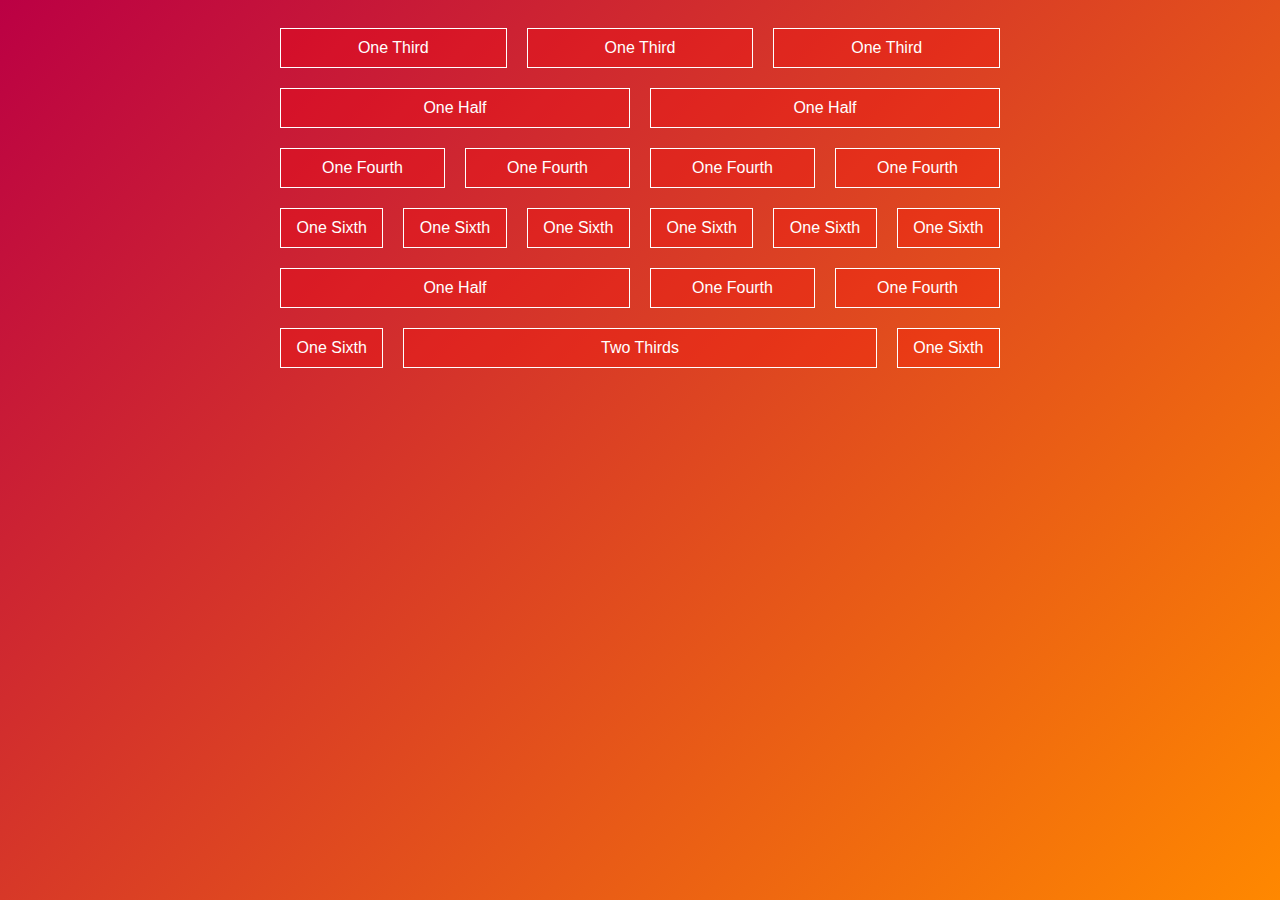
<file: crafting-twelve-column-layout/index.html>
<!DOCTYPE html>
<html>
<head>
     <meta charset="utf-8">
     <title></title>
     <link rel="stylesheet" href="styles.css">
</head>
<body>


     <section>
          <div class="column">One Third</div>
          <div class="column">One Third</div>
          <div class="column">One Third</div>
     </section>

     <section>
          <div class="column">One Half</div>
          <div class="column">One Half</div>
     </section>

     <section>
          <div class="column">One Fourth</div>
          <div class="column">One Fourth</div>
          <div class="column">One Fourth</div>
          <div class="column">One Fourth</div>
     </section>

     <section>
          <div class="column">One Sixth</div>
          <div class="column">One Sixth</div>
          <div class="column">One Sixth</div>
          <div class="column">One Sixth</div>
          <div class="column">One Sixth</div>
          <div class="column">One Sixth</div>
     </section>

     <section>
          <div class="column">One Half</div>
          <div class="column">One Fourth</div>
          <div class="column">One Fourth</div>
     </section>

     <section>
          <div class="column">One Sixth</div>
          <div class="column">Two Thirds</div>
          <div class="column">One Sixth</div>
     </section>
</body>
</html>
</file>
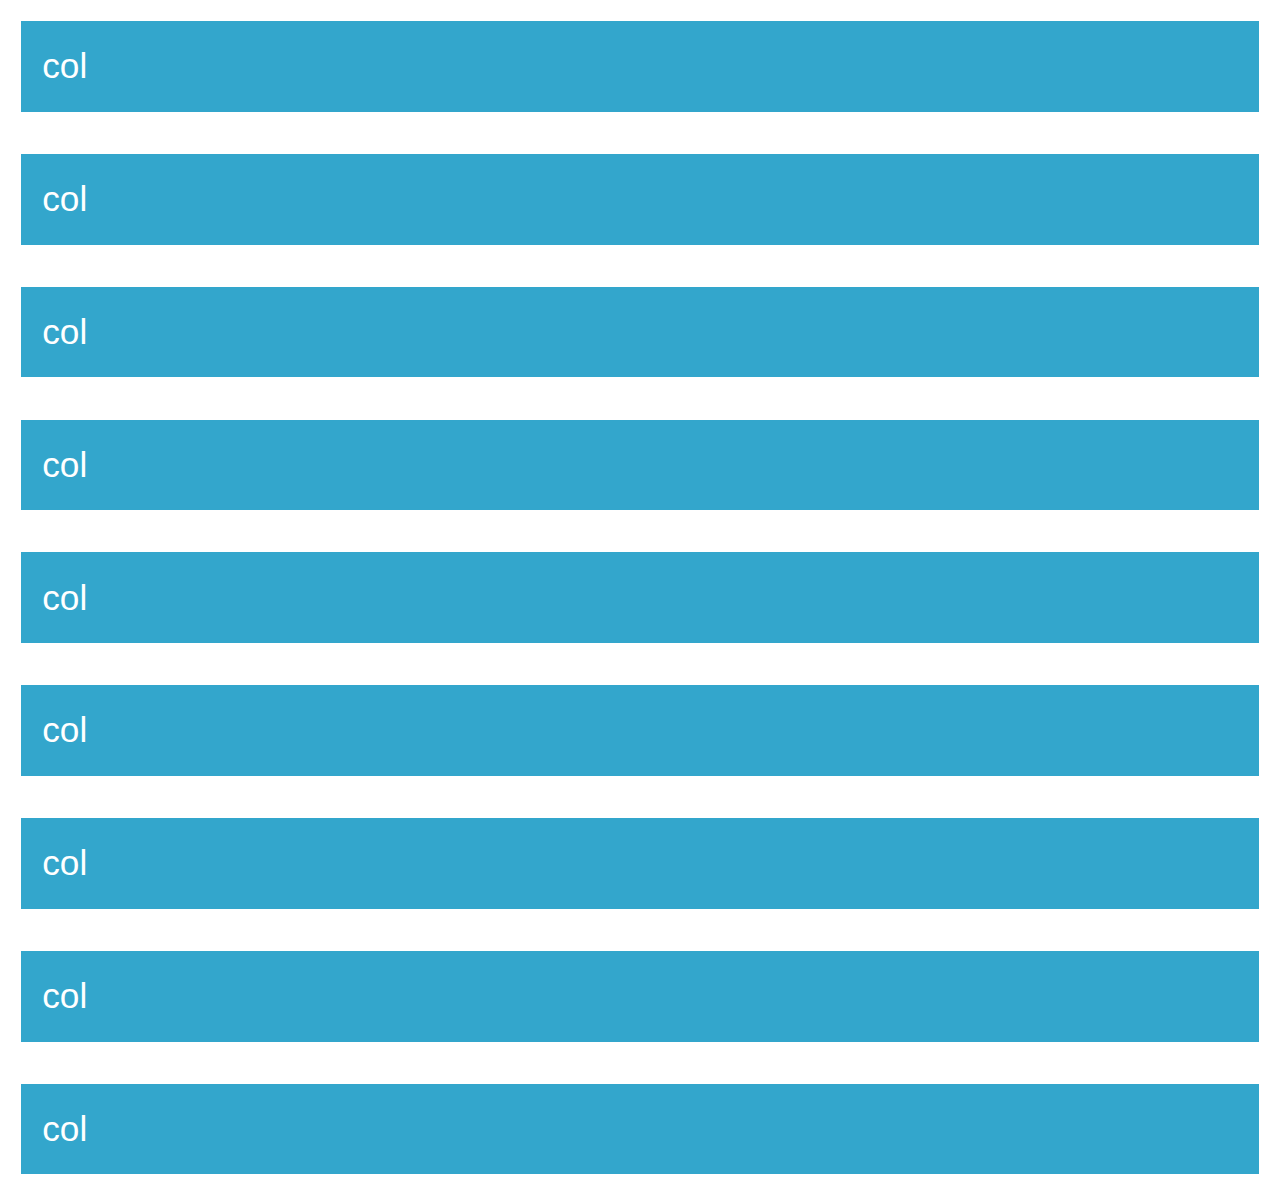
<file: example1/index.html>
<!DOCTYPE html>
<html>
     <head>
          <meta charset="utf-8">
          <title>Flexbox Grid System 2016</title>
          <link rel="stylesheet" href="styles.css">
     </head>
     <body>

          <div class="row">
               <div class="col">col</div>
          </div>
          <div class="row">
               <div class="col">col</div>
          </div>
          <div class="row">
               <div class="col">col</div>
          </div>
          <div class="row">
               <div class="col">col</div>
          </div>
          <div class="row">
               <div class="col">col</div>
          </div>
          <div class="row">
               <div class="col">col</div>
          </div>
          <div class="row">
               <div class="col">col</div>
          </div>
          <div class="row">
               <div class="col">col</div>
          </div>
          <div class="row">
               <div class="col">col</div>
          </div>

     </body>
</html>
</file>
<file: crafting-twelve-column-layout/styles.css>
section {
     max-width: 740px;
     margin: 0 auto;
     display: flex;
}

.column {
     margin: 10px;

     /*OR SIMPLY CODE FLEX: 1 (FLEXGROW) 1 (FLEXSHRINK) 0 (FLEXBASIS)*/
     flex-grow: 1;
     flex-shrink: 1;
     flex-basis: 0;
}

section:nth-of-type(5) .column:first-of-type {
     flex-grow: 2;
     flex-shrink: 2;
     flex-basis: 22px;
}

section:nth-of-type(6) .column:nth-of-type(2) {
     flex-grow: 4;
     flex-shrink: 4;
     flex-basis: 66px;
}

/* OTHER STYLES */

html, body {
     height: 100%;
     box-sizing: border-box;
}

body {
     font-family: 'Raleway', sans-serif;
     padding: 10px;
     background: linear-gradient(135deg, #b04, #f80) fixed;
}

.column {
     padding: 10px 0;
     background-color: rgba(255, 0, 0, 0.25);
     text-align: center;

     /*border: 1px solid transparentize(white, 0.25);*/
     border: 1px solid white;
     background-color: transparentize(white, 0.8);

     /*color: transparentize(white, 0.1);*/
     color: white;
}
</file>
<file: example1/styles.css>
html {
     box-sizing: border-box;
}

*,
*:before,
*:after {
     box-sizing: inherit;
     padding: 0;
     margin: 0;
}

body {
     font-family: "Source Sans Pro", sans-serif;
     font-size: 2.2em;
     line-height: 1.375em;
     padding: 0;
     margin: 0;
     background-color: #FFF;
     -webkit-font-smoothing: antialiased;
}

/* FLEXBOX GRID SYSTEM - THIS IS ALL IS TAKES*/
.row {
     display: flex;
}

.col {
     flex: 1;
     margin: .6em; /* IMPORTANT */
     padding: .6em;
}

/* COLUMN SIZING */
.col {
     color: #FFF;
     background-color: hsla(195, 60%, 50%, 1);
}

.col {
     mar
}
</file>
